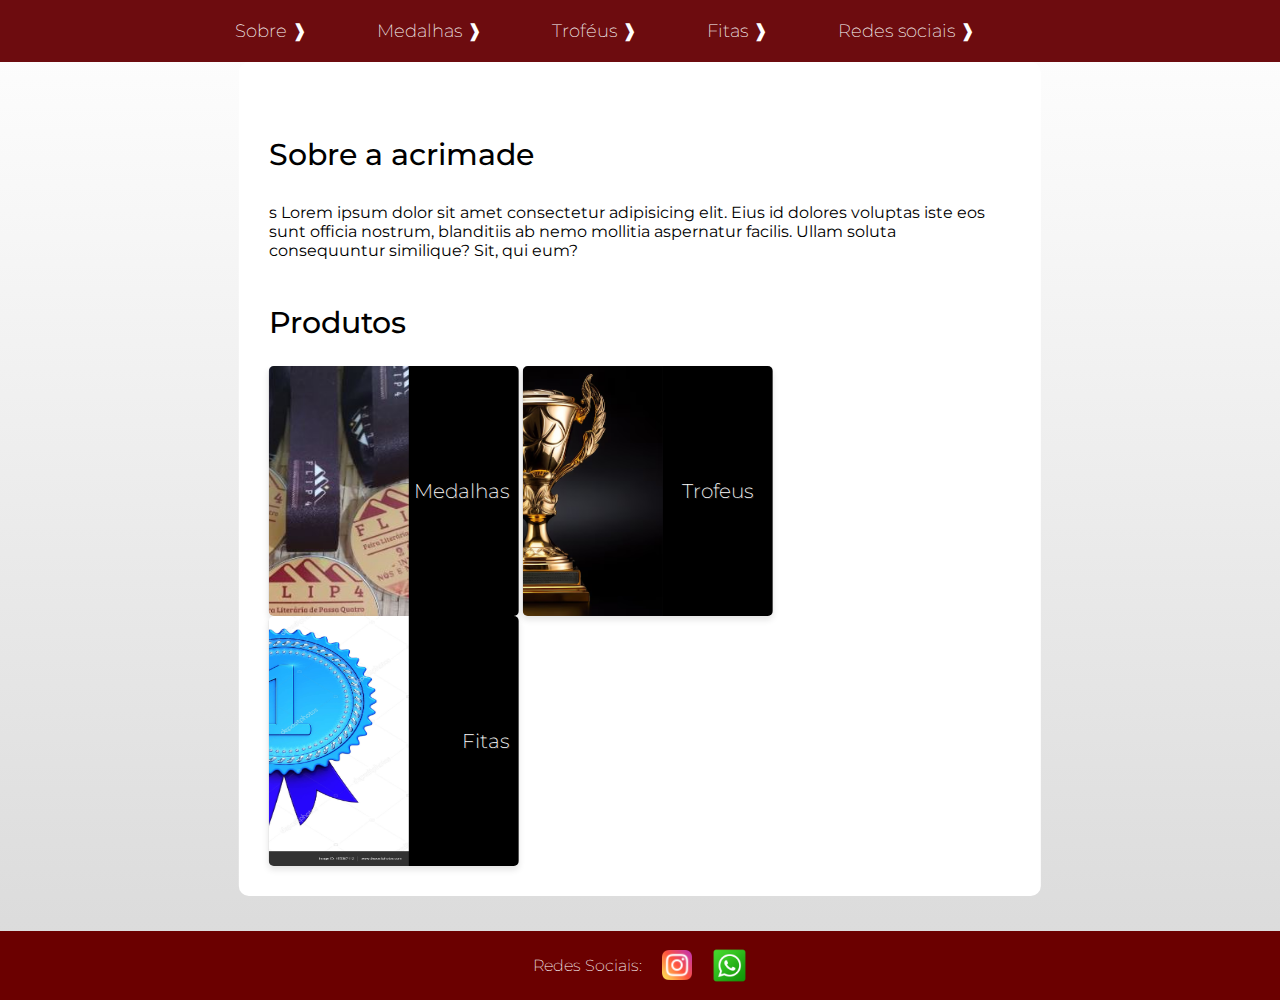
<file: Medalhas/index.html>
<!DOCTYPE html>
<html lang="pt-br">
<head>
    <meta charset="UTF-8">
    <meta name="viewport" content="width=device-width, initial-scale=1.0">
    <link href="https://fonts.googleapis.com/css2?family=Montserrat:wght@400;500;600;700&display=swap" rel="stylesheet">
    <link rel="stylesheet" href="./styles/estiloP.css">
    <title>Pagina Principal</title>
</head>
<body id="index">
    <header>
        <div class="menu-container">
            <button class="menu-toggle" aria-label="Abrir Menu">
              &#9776; <!-- Ícone de 3 barrinhas -->
            </button>
            <div class="overlay"></div>
        <nav>
            <ul class="menu">
                <li class="so"><a href="#sobreacrimade" onclick="const menu = document.querySelector('.menu');
        const overlay = document.querySelector('.overlay');menu.classList.remove('active');
          overlay.classList.remove('active');">Sobre  ❱</a></li>
                <li class="me"><a onclick="window.location.href = 'medals.html'">Medalhas  ❱</a></li>
                <li class="tr"><a onclick="window.location.href = 'trofeus.html'">Troféus  ❱</a></li>
                <li class="f"><a onclick="window.location.href = 'fitas.html'">Fitas  ❱</a></li>
                <li id="re"><a href="#redes" onclick="const men = document.querySelector('.menu');
        const overla = document.querySelector('.overlay');men.classList.remove('active');
          overla.classList.remove('active');">Redes sociais ❱</a></li>
            </ul>
        </nav>
    </div>
    </header>
    <section>
        <br><br>
        <div class="sobre" id="sobreacrimade">
        <h3>Sobre a acrimade</h3>
           s Lorem ipsum dolor sit amet consectetur adipisicing elit. Eius id dolores voluptas iste eos sunt officia nostrum, blanditiis ab nemo mollitia aspernatur facilis. Ullam soluta consequuntur similique? Sit, qui eum?
            <br><br>
        </div>
        <div class="main-conteiner">
            
            
            <div class="medals">
                <h2>Produtos</h2>
                <button id="med" class="medbutt">Medalhas</button>
                <!--Aqui onde vai ser adicionadas as medalhas-->
            

            
                
                <button id="trof" class="tbutt">Trofeus</button>
                <!--Aqui sera onde tera os trofeus-->
          

            
                
                <button id="fitas" class="fbutt">Fitas</button>
                <!--Aqui onde tera as fitas-->
           
                </div>
            
        </div>
    </section>
    <footer id="redes"><p>Redes Sociais:</p>
        <img class="insta" src="./styles/instagram (2).png"><img class="whats" src="./styles/whatsapp_socialnetwork_17360.png">
        
    </footer>
    
       
        
        

    <script src="./script/script.js"></script>
    <script>
        
    </script>
</body>
</html>
</file>
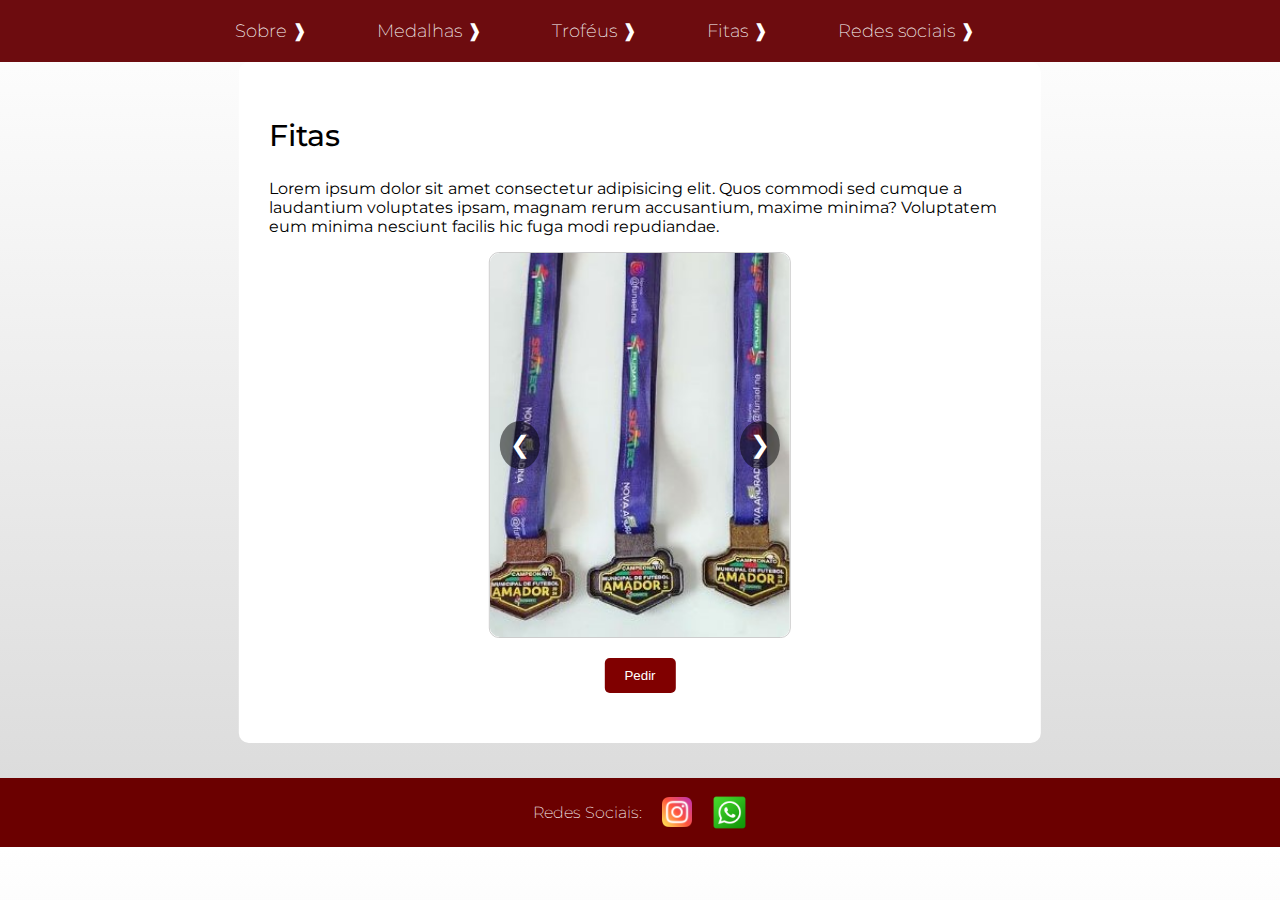
<file: Medalhas/fitas.html>
<!DOCTYPE html>
<html lang="pt-br">
<head>
    <meta charset="UTF-8">
    <meta name="viewport" content="width=device-width, initial-scale=1.0">
    <link rel="stylesheet" href="./styles/estiloP.css">
    <link href="https://fonts.googleapis.com/css2?family=Montserrat:wght@400;500;600;700&display=swap" rel="stylesheet">
    <title>Fitas</title>
</head>
<body  id="fitas">
    <header>
        <div class="menu-container">
            <button class="menu-toggle" aria-label="Abrir Menu">
              &#9776; <!-- Ícone de 3 barrinhas -->
            </button>
            <div class="overlay"></div>
        <nav>
            <ul class="menu">
                <li class="so"><a onclick="window.location.href = 'index.html';">Sobre  ❱</a></li>
                <li class="me"><a onclick="window.location.href = 'medals.html'">Medalhas  ❱</a></li>
                <li class="tr"><a onclick="window.location.href = 'trofeus.html'">Troféus  ❱</a></li>
                <li class="f"><a onclick="window.location.href = 'fitas.html'">Fitas  ❱</a></li>
                <li id="re"><a href="#redes" onclick="const men = document.querySelector('.menu');
                    const overla = document.querySelector('.overlay');men.classList.remove('active');
                      overla.classList.remove('active');">Redes sociais  ❱</a></li>
            </ul>
        </nav>
    </div>
    </header>
    <section>
        <div class="Fitas">
        <h2>Fitas</h2>
        <p>Lorem ipsum dolor sit amet consectetur adipisicing elit. Quos commodi sed cumque a laudantium voluptates ipsam, magnam rerum accusantium, maxime minima? Voluptatem eum minima nesciunt facilis hic fuga modi repudiandae.
        </p>
        </div>
        <div class="fotos-fitas">
            <div class="carrossel-fitas" id="carfitas">
            <div class="ffitas">
                <img  src="styles/Med1c.JPG">
            </div>
            <div class="ffitas">
                <img src="styles/Med2c.JPG">
                </div>
                <div class="ffitas">
                <img src="styles/Med3c.JPG">
            </div>
            </div>
            <button class="fitslide prev" id="prev">&#10094;</button>
            <button class="fitslide next" id="next">&#10095;</button>
            </div>
        <button class="pedirfitas">Pedir</button>

    </section>
    <footer id="redes"><p>Redes Sociais:</p>
        <img class="insta" src="./styles/instagram (2).png" alt="Ir para o instagram"><img class="whats" src="./styles/whatsapp_socialnetwork_17360.png" alt="Ir para o Whatsapp">
        
    </footer>
    <script src="./script/script.js"></script>
</body>
</html>
</file>
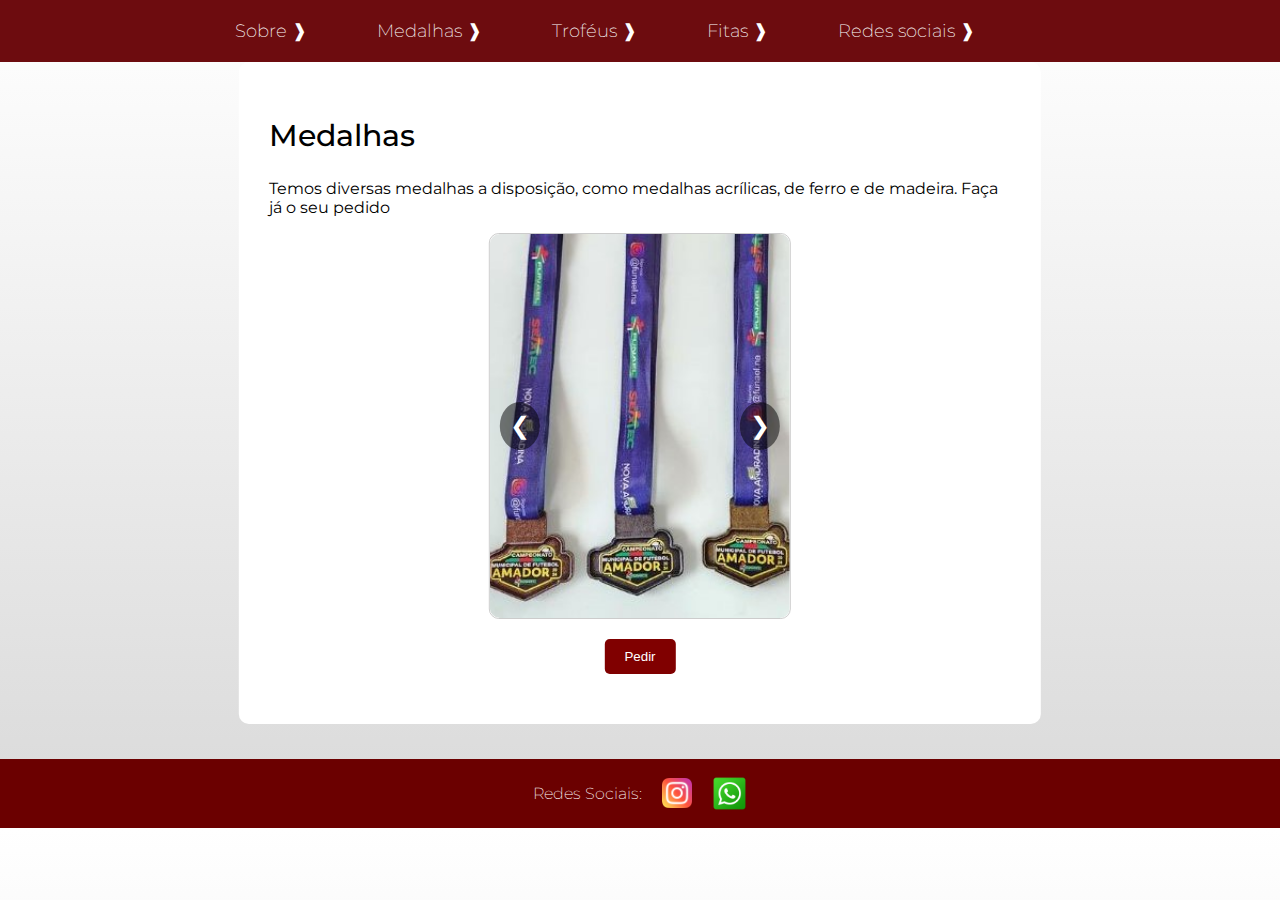
<file: Medalhas/medals.html>
<!DOCTYPE html>
<html lang="pt-br">
<head>
    <meta charset="UTF-8">
    <meta name="viewport" content="width=device-width, initial-scale=1.0">
    <link rel="stylesheet" href="./styles/estiloP.css">
    <link href="https://fonts.googleapis.com/css2?family=Montserrat:wght@400;500;600;700&display=swap" rel="stylesheet">
    <title>Medalhas</title>
</head>
<body id="med">
    <header>
        <div class="menu-container">
            <button class="menu-toggle" aria-label="Abrir Menu">
              &#9776; <!-- Ícone de 3 barrinhas -->
            </button>
            <div class="overlay"></div>
        <nav>
            <ul class="menu">
                <li class="so"><a onclick="window.location.href = 'index.html'">Sobre  ❱</a></li>
                <li class="me"><a onclick="window.location.href = 'medals.html'">Medalhas  ❱</a></li>
                <li class="tr"><a onclick="window.location.href = 'trofeus.html'">Troféus  ❱</a></li>
                <li class="f"><a onclick="window.location.href = 'fitas.html'">Fitas  ❱</a></li>
                <li id="re"><a href="#redes" onclick="const men = document.querySelector('.menu');
                    const overla = document.querySelector('.overlay');men.classList.remove('active');
                      overla.classList.remove('active');">Redes sociais ❱</a></li>
            </ul>
        </nav>
    </div>
    </header>
    <section>
        <div class="Medalhas">
        <h2>Medalhas</h2>
        <p>Temos diversas medalhas a disposição, como medalhas acrílicas, de ferro e de madeira. Faça já o seu pedido
        </p>
        <div class="fotos-medalha">
        <div class="carrossel-medalhas" id="medcarr">
        <div class="fmedalha">
            <img  src="styles/Med1c.JPG">
        </div>
        <div class="fmedalha">
            <img src="styles/Med2c.JPG">
            </div>
            <div class="fmedalha">
            <img src="styles/Med3c.JPG">
        </div>
        </div>
        <button class="medslide prev" id="prev">&#10094;</button>
        <button class="medslide next" id="next">&#10095;</button>
        </div>
    <button class="pedirmedalhas">Pedir</button>
        
    </div>
    </section>
    <footer id="redes"><p>Redes Sociais:</p>
        <img class="insta" src="./styles/instagram (2).png"><img class="whats" src="./styles/whatsapp_socialnetwork_17360.png">
        
    </footer>
    <script src="./script/script.js"></script>
</body>
</html>
</file>
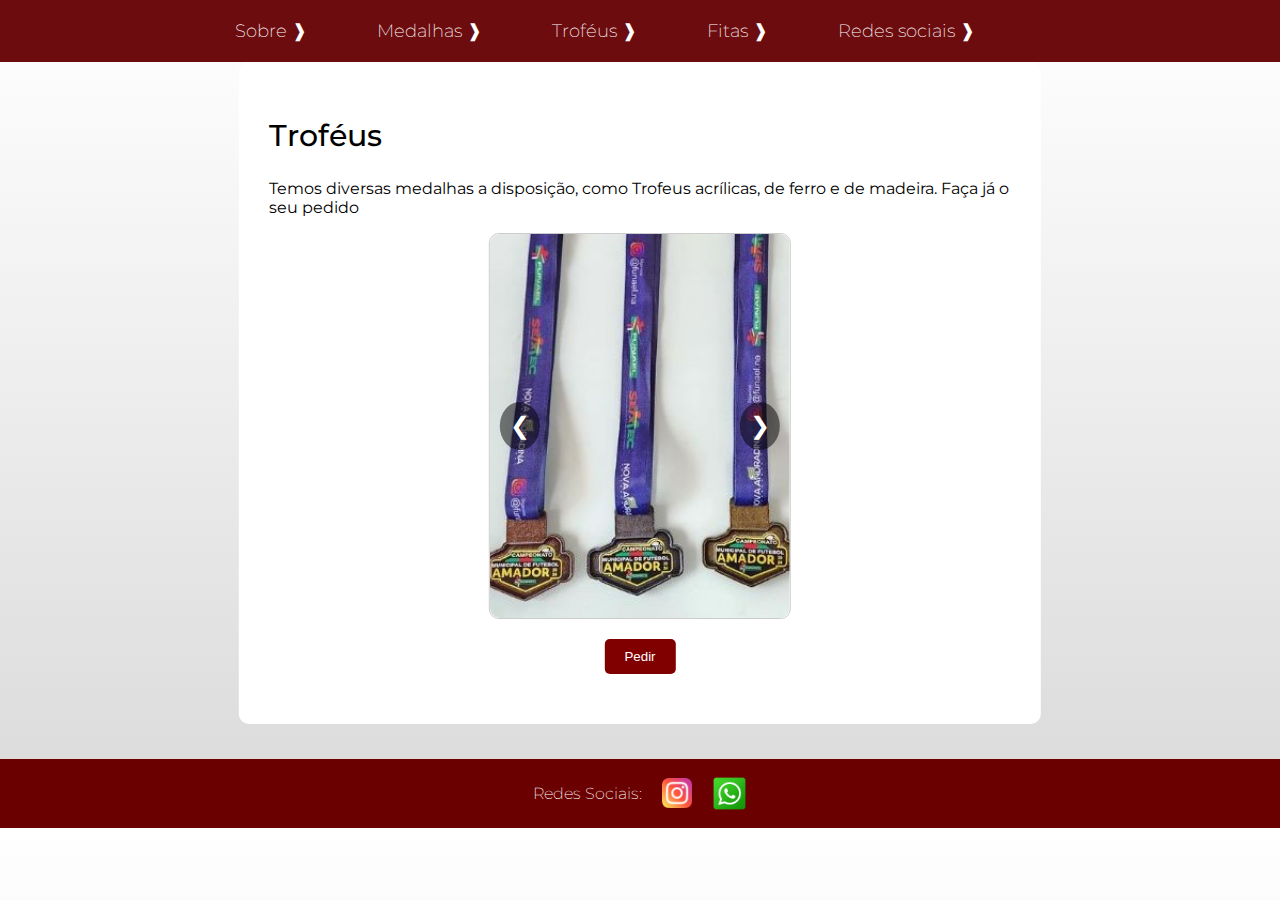
<file: Medalhas/trofeus.html>
<!DOCTYPE html>
<html lang="pt-br">
<head>
    <meta charset="UTF-8">
    <meta name="viewport" content="width=device-width, initial-scale=1.0">
    <link rel="stylesheet" href="./styles/estiloP.css">
    <link href="https://fonts.googleapis.com/css2?family=Montserrat:wght@400;500;600;700&display=swap" rel="stylesheet">
    <title>Trofeus</title>
</head>
<body id="trof">
    <header>
        <div class="menu-container">
            <button class="menu-toggle" aria-label="Abrir Menu">
              &#9776; <!-- Ícone de 3 barrinhas -->
            </button>
            <div class="overlay"></div>
        <nav>
            <ul class="menu">
                <li class="so"><a onclick="window.location.href = 'index.html';">Sobre  ❱</a></li>
                <li class="me"><a onclick="window.location.href = 'medals.html'">Medalhas  ❱</a></li>
                <li class="tr"><a onclick="window.location.href = 'trofeus.html'">Troféus  ❱</a></li>
                <li class="f"><a onclick="window.location.href = 'fitas.html'">Fitas  ❱</a></li>
                <li id="re"><a href="#redes" onclick="const men = document.querySelector('.menu');
                    const overla = document.querySelector('.overlay');men.classList.remove('active');
                      overla.classList.remove('active');">Redes sociais  ❱</a></li>
            </ul>
        </nav>
    </div>
    </header>
    <section>
        <div class="Trofeus">
        <h2>Troféus</h2>
        <p>Temos diversas medalhas a disposição, como Trofeus acrílicas, de ferro e de madeira. Faça já o seu pedido
            <div class="fotos-trofeu">
                <div class="carrossel-trofeu" id="trofcarr">
                <div class="ftrofeu">
                    <img  src="styles/Med1c.JPG">
                </div>
                <div class="ftrofeu">
                    <img src="styles/Med2c.JPG">
                    </div>
                    <div class="ftrofeu">
                    <img src="styles/Med3c.JPG">
                </div>
                </div>
                <button class="trofslide prev" id="prev">&#10094;</button>
                <button class="trofslide next" id="next">&#10095;</button>
                </div>
            </div>
            <button class="pedirtrofeus">Pedir</button>
    </section>
    <footer id="redes"><p>Redes Sociais:</p>
        <img class="insta" src="./styles/instagram (2).png"><img class="whats" src="./styles/whatsapp_socialnetwork_17360.png">
        
    </footer>
    <script src="./script/script.js"></script>
</body>
</html>
</file>
<file: Medalhas/styles/estiloP.css>
@media (max-width: 768px) {
    /* Estilos para telas menores que 768px */
    .fotos-medalha {
      width: 200px;
    }
    .image {
      width: 100%;
    }
  }/*Estilo da pagina principal*/
body{
    font-family: 'Montserrat',sans-serif;
    background: linear-gradient(to bottom, #ffffff, #d9d9d9);
    margin: 0;
}

.insta{
    width: 30px;
    height: auto;
    cursor: pointer;
    
}
.whats{
    width: 35px;
    height: auto;
    cursor: pointer;
    
}
header{
    padding: 20px;
    background-color: #6d0c0f;
    text-align: center;
    font-size: 18px;
}
li{
    text-align: start;
}
.carrossel-medalhas,.carrossel-trofeu,.carrossel-fitas{
    display: flex;
    transition: transform 0.5s ease-in-out;
    width: 100%;

}

.Medalhas,.Trofeus{
    display: block;
    justify-content: center;
    align-items: center;
}
.pedmed{
    transform: translateY(-50%);
}
.pedirmedalhas,.pedirtrofeus,.pedirfitas{
  display: block; 
  margin: 20px auto; 
  padding: 10px 20px; 
  background-color: #800000; 
  color: white; 
  border: none;
  border-radius: 5px;
  cursor: pointer;
}
.fotos-medalha,.fotos-trofeu,.fotos-fitas{
    
    position: relative;
    width: 300px; 
    margin: auto;
    overflow: hidden;
    border: 1px solid #ccc;
    border-radius: 10px;
}
.fmedalha,.ftrofeu, .ffitas{
    flex: 0 0 100%; /* Cada item ocupa 100% da largura do contêiner */
    text-align: center;
}
.fmedalha img,.ftrofeu img, .ffitas img{
    width: 100%;
    height: 100%;
    border-radius: 10px;
    object-fit: cover;
}
.medslide, .trofslide,.fitslide{
    position: absolute;
    top: 50%;
    transform: translateY(-50%);
    background-color: rgba(0, 0, 0, 0.5);
    color: #fff;
    border: none;
    cursor: pointer;
    padding: 10px;
    font-size: 24px;
    border-radius: 50%;
    z-index: 10;
}
.medslide.prev,.trofslide.prev,.fitslide.prev {
    left: 10px;
}

.medslide.next,.trofslide.next,.fitslide.next {
    right: 10px;
}

.medslide:hover {
    background-color: rgba(0, 0, 0, 0.8);
}
.menu li {
    margin-right: 70px;
}

.menu li a{
    text-decoration: none;
    color: white;
    font-weight: 200;
    cursor: pointer;;
}
.menu {
    list-style: none;
    display: flex;
    justify-content: center;
    padding: 0;
    margin: 0;
}
section{
    padding: 30px;
    position: relative;
    width: 58%;;
    height: auto;
    margin-left: 50%;
    background-color: #fff;
    border-radius: 10px;
    transform: translateX(-50%);
    
}
.insta{
    cursor: pointer;
}
h3{
    margin-top: 6px;
    text-align: left;
    font-weight: 500;
    font-size: 30px;
}

.medbutt{
    font-family: 'Montserrat',sans-serif;
    font-size: 20px;
    font-weight: 240;
    text-shadow: 1px 1px #201f1f;
    background-color: #e0c39d;
    text-align: right;
    position: relative;
    padding: 10px 20px;
    background-image: url('Capturar.jpg'); /* Caminho da imagem de fundo */
    background-size: 250px 250px; /* Ajuste o tamanho da imagem conforme necessário */
    background-repeat: no-repeat;
    background-position: -110px center; /* Posiciona a imagem à esquerda, centralizada verticalmente */
    color: white;
    border: none;
    border-radius: 5px;
    cursor: pointer;
    padding-right: 10px; /* Espaço extra para o texto, para não sobrepor a imagem */
}

.tbutt{
    font-family: 'Montserrat',sans-serif;
    font-size: 20px;
    font-weight: 240;
    text-shadow: 1px 1px #201f1f;
    background-color: #642d2c;
    text-align: right;
    position: relative;
    padding: 10px 20px;
    background-image: url('imagem\ trofeu.avif'); /* Caminho da imagem de fundo */
    background-size: 250px 250px; /* Ajuste o tamanho da imagem conforme necessário */
    background-repeat: no-repeat;
    background-position: -110px center; /* Posiciona a imagem à esquerda, centralizada verticalmente */
    color: white;
    border: none;
    border-radius: 5px;
    cursor: pointer;
    padding-right: 20px; /* Espaço extra para o texto, para não sobrepor a imagem */
}

.fbutt{
    font-family: 'Montserrat',sans-serif;
    font-size: 20px;
    font-weight: 240;
    text-shadow: 1px 1px #201f1f;
    background-color: #af7746;
    text-align: right;
    position: relative;
    padding: 10px 20px;
    background-image: url('Fita1.png'); /* Caminho da imagem de fundo */
    background-size: 250px 250px; /* Ajuste o tamanho da imagem conforme necessário */
    background-repeat: no-repeat;
    background-position: -110px center; /* Posiciona a imagem à esquerda, centralizada verticalmente */
    color: white;
    border: none;
    border-radius: 5px;
    cursor: pointer;
    padding-right: 10px; /* Espaço extra para o texto, para não sobrepor a imagem */
}
.medbutt,.tbutt,.fbutt {
    box-shadow: 0 4px 6px rgba(0, 0, 0, 0.1);
    border-radius: 8px;
    overflow: hidden;
    width: 250px;
    height: 250px !important;
    background-color: black;
    color: white;
    border: none;
    border-radius: 5px;
    cursor: pointer;
    padding-left: 40px;
    }

.carrossel-medalhas button{
    height: 42px;
    width: 65px;
    margin-right: 10px;
    color: #e2e2e2;
    background-color: black;
    border:0;
    border-radius: 10px;
    font-size: 14px;
    font-weight: 700;
    text-align: center;
    text-decoration: none;
    text-transform: none;
}

.carrossel-medalhas button:hover{
    color: black;
    background-color: gray;
    cursor: pointer;
}
section > .carrossel-fitas{
    display: flex;
    flex-direction: row-reverse;
    justify-content: space-between;
    margin-top: 75px;
}

.carrossel-fitas button{
    height: 42px;
    width: 65px;
    margin-right: 10px;
    color: #e2e2e2;
    background-color: black;
    border:0;
    border-radius: 10px;
    font-size: 14px;
    font-weight: 700;
    text-align: center;
    text-decoration: none;
    text-transform: none;
}

.carrossel-fitas button:hover{
    color: black;
    background-color: gray;
    cursor: pointer;
}
section > .carrossel-trofeus{
    display: flex;
    flex-direction: row-reverse;
    justify-content: space-between;
    margin-top: 75px;
}

.carrossel-trofeus button{
    height: 42px;
    width: 65px;
    margin-right: 10px;
    color: #e2e2e2;
    background-color: black;
    border:0;
    border-radius: 10px;
    font-size: 14px;
    font-weight: 700;
    text-align: center;
    text-decoration: none;
    text-transform: none;
}
.sobre{
    display: block;
    justify-content: center;
    align-items: center;
}
.carrossel-trofeus button:hover{
    color: black;
    background-color: gray;
    cursor: pointer;
}

.main-conteiner{
    display: flex;
    justify-content: center;
    align-items: center;
}

footer{
    display: flex;
    justify-content: center;
    align-items: center;
    margin-top: 35px;
    font-weight: 200 !important;
    text-align: end;
    background-color: #6B0000;
    color: #ffffff;
    font-size: 16px;
    padding: 9px;
    gap: 20px 
}

.main-conteiner button{
    height: 42px;
    transition-property: transform;
    transition-duration: 0.3s;
    transition-timing-function: ease;
    transition-delay: 0s;
    
}

.main-conteiner button:hover{
    background-color: #b6782f;
    cursor: pointer;
    transform:translateY(-6px)
}

.trophy button:hover{
    background-color: #5a0908;
    cursor: pointer;
}

.fitas button:hover{
    background-color: #b6782f;
    cursor: pointer;
}
h2{
    font-weight: 500 !important;
    font-size: 30px;
    
}


.menu-toggle {
    display: none;
    font-size: 24px;
    background: none;
    border: none;
    color: white;
    cursor: pointer;
  }
  .overlay {
    display: none;
    position: fixed;
    top: 0;
    left: 0;
    width: 100%;
    height: 100%;
    background-color: rgba(0, 0, 0, 0.5); /* Fundo escuro semi-transparente */
    z-index: 999; /* Aparece acima do conteúdo */
    transition: opacity 0.3s ease-in-out;
    opacity: 0;
  }
/*Parte do mobile*/


@media screen and (max-width:1020px) {
    
    .overlay.active {
        display: block;
        opacity: 1;
      }
    .menu {
        display: none;
        flex-direction: column;
        background-color: #800000;
        position: absolute;
        top: 70px;
        left: 0;
        width: 40%;
       
        height: auto;
        z-index: 1000;
        box-shadow: 2px 0 5px rgba(0, 0, 0, 0.5);
    
        transform: translateY(1%); /* Move o menu para fora da tela */
  transition: transform 0.3s ease, height 0.3s ease;
    }
    .menu ul {
       
        flex-direction: column;
        gap: 10px;
        text-align: center;
      }
      .menu li{
        border-bottom: #e2e2e2;
        border-color: white;
        margin-bottom: 20px;
        margin-right: 20px;
       
        
        
      }
      
    
      .menu-toggle {
        display: block;
      }
    
      .menu.active {
       
        display: flex;
      }

    #sobreacrimade{
        font-size: 20px;
    }

    .medals{
        display: flex;
        flex-direction: column;
        gap: 30px
    }
    
    .fotos-medalha,.fotos-trofeu,.fotos-fitas{
        width: 200px !important;
    }
    
    
    
}
</file>
